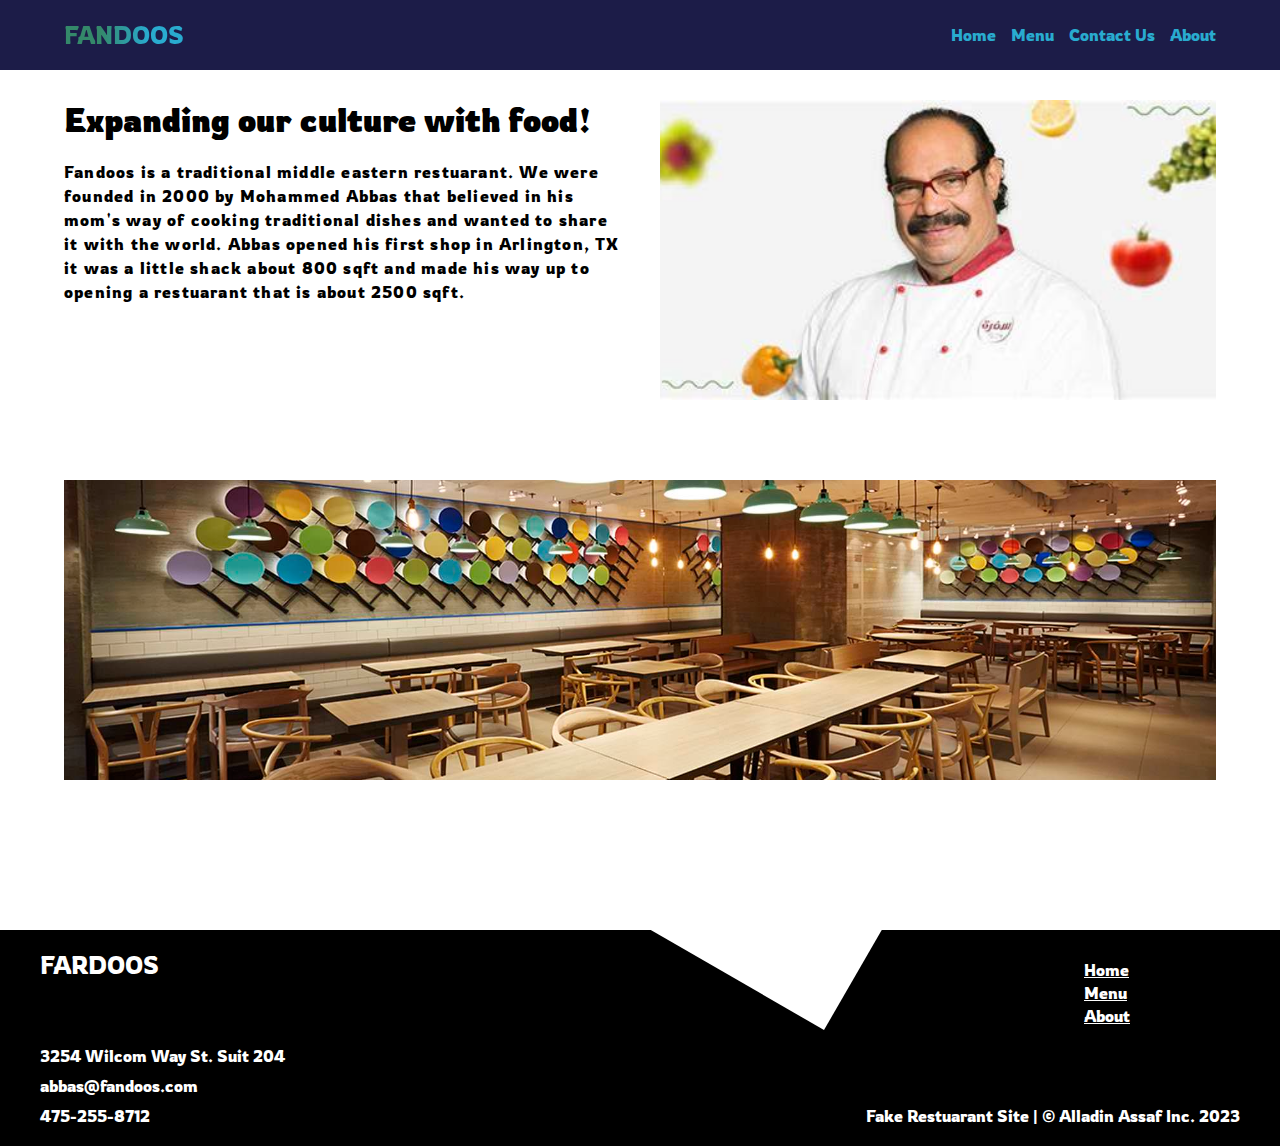
<file: about.html>
<!DOCTYPE html>
<html lang="en">
<head>
    <meta charset="UTF-8">
    <meta http-equiv="X-UA-Compatible" content="IE=edge">
    <meta name="viewport" content="width=device-width, initial-scale=1.0">
    <link rel="stylesheet" href="style.css">
    <script src="script.js" defer></script>
    <title>Document</title>
</head>
<body>
    <header>
        <nav>
            <a href="index.html"><div class="logo">
                <span>FANDOOS</span>
            </div></a>
            <div class="nav">
                <ul>
                    <li>
                        <a class='link' href='index.html'>Home</a>
                    </li>
                    <li>
                        <a class='link' href='menu.html'>Menu</a>
                    </li>
                    <li>
                        <a class='link' href='#footer'>Contact Us</a>
                    </li>
                    <li>
                        <a class='link' href='about.html'>About</a>
                    </li>
                </ul>
            </div>
            <div class="toggle-btn">
                <span></span>
            </div>
        </nav>
    </header>
    <main>
        <div class="about-hero-text">
            <h1>Expanding our culture with food!</h1>
            <p>Fandoos is a traditional middle eastern restuarant. We were founded in 2000 by Mohammed Abbas that believed in his mom's way of cooking traditional dishes and wanted to share it with the world. Abbas opened his first shop in Arlington, TX it was a little shack about 800 sqft and made his way up to opening a restuarant that is about 2500 sqft.</p>
        </div>
        <div class="about-img">
            <img src="./Image/arab_chef.jpg" alt="Owner">
        </div>
        <div class="restuarant">

        </div>
    </main>
    <footer id='footer'>
        <div class="top-section">
            <div class="logo">
                FARDOOS
            </div>
            <div class="secondary-nav">
                <ul>
                    <a href='index.html' class='link'>Home</a>
                    <a href='menu.html' class='link'>Menu</a>
                    <a href='about.html' class='link'>About</a>
                </ul>
            </div>
        </div>
        <div class="bottom-section">
            <ul class="contact" id="contact">
                <li>3254 Wilcom Way St. Suit 204</li>
                <li>abbas@fandoos.com</li>
                <li>475-255-8712</li>
            </ul>
            <span>Fake Restuarant Site | &copy; Alladin Assaf Inc. 2023</span>
        </div>
    </footer>
</body>
</html>
</file>
<file: style.css>
@import url('https://fonts.googleapis.com/css2?family=Rowdies:wght@300;400;700&display=swap');

* {
    margin: 0;
    padding: 0;
    box-sizing: border-box;
    font-family: 'Rowdies', sans-serif;
}

:root {
    --primary-clr: rgb(28, 28, 72);
    --text-color-1: rgb(52, 137, 106);
    --text-color-2: rgb(41, 171, 207);

    --page-margins: 5vw;
}

html {
    scroll-behavior: smooth;
    font-size: 1em;
}

header a {
    text-decoration: none;
}

nav {
    z-index: 999999;
    position: fixed;
    top: 0;
    left: 0;
    width: 100%;
    padding: 20px var(--page-margins);
    display: flex;
    justify-content: space-between;
    align-items: center;
    background-color: var(--primary-clr);
    font-family: 'Rowdies', sans-serif;
}

.logo span {
    font-size: 1.5rem;
    background: linear-gradient(90deg, var(--text-color-1) 30%,  var(--text-color-2) 70%);
    -webkit-background-clip: text;
    color: transparent;
}

.nav ul {
    background-color: var(--primary-clr);
    list-style: none;
    display: flex;
    gap: 15px;
}

.nav ul li .link{
    position: relative;
    text-decoration: none;
    color: var(--text-color-2);
    cursor: pointer;
}

.nav .link::before {
    content: '';
    position: absolute;
    left: -5px;
    right: -5px;
    bottom: -5px;
    background-color: var(--text-color-2);
    height: 3px;
    scale: 0 1;
    transform-origin: left;
    
    transition: scale 150ms ease-in;
}

.nav .link:hover::before {
    scale: 1 1;
}

.toggle-btn {
    width: 35px;
    height: 35px;
    border: 2px solid var(--text-color-2);
    border-radius: 3px;
    display: none;
    justify-content: center;
    align-items: center;
}

.toggle-btn span {
    position: relative;
    width: 80%;
    height: 2.5px;
    background-color: var(--text-color-2);
    
    transition: rotate 150ms ease-in-out;
}

.toggle-btn span::before,
.toggle-btn span::after {
    content: '';
    position: absolute;
    left: 0;
    right: 0;
    background-color: var(--text-color-2);
    height: 2.5px;
}

.toggle-btn span::before {
    bottom: -8px;
}

.toggle-btn span::after {
    bottom: 8px;
}

/* Button Toggled */

.toggle-btn span.toggled {
    rotate: 45deg;
}

.toggle-btn span.toggled::before,
.toggle-btn span.toggled::after {
    bottom: 0;
}

.toggle-btn span.toggled::before {
    rotate: -95deg;
}

.toggle-btn span.toggled::after {
    display: none;
}

main {
    width: calc(100% - (var(--page-margins) * 2));
    margin: 100px auto 0 auto;
    display: grid;
    grid-template-columns: 1fr 1fr 1fr 1fr;
    row-gap: 80px;
    column-gap: 40px;
}

/* Home Styling */

.banner {
    grid-column: 1 / 5;
    position: relative;
    aspect-ratio: 16 / 9;
    overflow: hidden;
}

.banner .slides {
    display: flex;
    
    transition: transform 180ms ease-in;
}

.banner .slide {
    position: relative;
    flex: 0 0 100%;
}

.slide img {
    width: 100%;
    height: 100%;
    object-fit: cover;
}

.slide p {
    position: absolute;
    width: 35ch;
    font-size: 1.5rem;
    left: 20px;
    bottom: 50px;
    transform: translateY(200%);
    opacity: 0;
    text-shadow: 0 0 3px white;

    transition: transform 350ms cubic-bezier(1,.37,.66,1.57), opacity 200ms ease-in;
}

.btn {
    position: absolute;
    top: 50%;
    transform: translateY(-50%);
    width: min(5vw, 40px);
    height: min(5vw, 40px);
    border-radius: 50%;
    background-color: black;
    color: white;
    display: flex;
    justify-content: center;
    align-items: center;
    font-size: 1.2rem;
    -webkit-user-select: none;
    user-select: none;
}

.btn:hover {
    background-color: rgb(0 0 0 / 0.7);
    cursor: pointer;
}

.left {
    left: 20px;
}

.right {
    right: 20px;
}

/* Card Stlyles */
.tile {
    position: relative;
    aspect-ratio: 16 / 9;
    display: grid;
    place-items: center;
    font-size: 1.2rem;
    text-align: center;
    padding: 0 40px;
    color: #fff;
    text-shadow: 0 0 3px black;
}

.card .purchase-btn {
    position: absolute;
    left: 0;
    right: 0;
    bottom: 0;
    height: 20%;
    background-color: rgb(0 0 0 / 0.9);
    display: flex;
    justify-content: center;
    align-items: center;
}

.purchase-btn button {
    border: none;
    appearance: none;
    outline: none;
    border-radius: 3px;
    padding: 10px 30px;
    font-size: 1.1rem;
}

.card1 {
    grid-column: 1 / 3;
    background-image: url('../../Image/kabob.jpg');
    background-repeat: no-repeat;
    background-size: cover;
}

.card2 {
    grid-column: 3 / 5;
    background-image: url('../../Image/falafel.jpg');
    background-repeat: no-repeat;
    background-size: cover;
}

/* Review Styles */
.reviews-container {
    grid-column: 1 / 5;
    height: 300px;
    overflow: hidden;
    display: flex;
    flex-direction: column;
    justify-content: center;
    align-items: center;
}

.reviews-container .reviews {
    width: 100%;
    height: 100%;
    display: flex;
    align-items: center;
    
    transition: transform 150ms ease-in;
}

.reviews-container .review {
    position: relative;
    flex: 0 0 100%;
    padding: 0 40px;
    text-align: center;
    line-height: 1.6;
    font-size: 1.3rem;

}

.reviews-container .review::after {
    content: open-quote;
    position: absolute;
    top: -18px;
    right: 70px;
    font-size: 2.5rem;
}

.reviews-container .toggle-btns {
    display: flex;
    justify-content: center;
    align-items: center;
    gap: 10px;
}

.reviews-container .toggle-btns .carousel {
    flex: 0 0 20px;
    height: 5px;
    background-color: #ccc;
}

/* Menu Styles */

aside {
    margin-top: 60px;
    position: sticky;
    top: 100px;
    grid-column: 1 / 2;
    height: max-content;
    background-color: var(--primary-clr);
}

aside ul.menu-items {
    list-style-type: none;
}

ul.menu-items li {
    text-align: center;
    padding: 15px;
    color: white;
    cursor: pointer;
    user-select: none;
    -webkit-user-select: none;
}

ul.menu-items li:not(:first-child) {
    border-top: 1px solid #333;
}

ul.menu-items li:hover {
    color: black;
    background-color: var(--text-color-2);
}

.menu-cards {
    position: relative;
    grid-column: 2 / 5;
    min-height: 800px;
    overflow-x: hidden;
}

section {
    position: absolute;
    top: 0;
    left: 0;
    width: 100%;

    transition: transform 250ms ease-in, opacity 200ms ease-in;
    /* padding: 30px 0; */
}

section h2 {
    text-align: center;
    font-size: 2rem;
    letter-spacing: 1.5px;
}

.cards-container {
    margin-top: 30px;
    display: flex;
    flex-flow: row wrap;
    justify-content: flex-start;
    gap: 40px;
}

.cards-container .card {
    --top-ratio: 40%;
    --bottom-ratio: 60%;

    width: calc(33% - 24px);
    height: 300px;
    border-radius: 10px;
    overflow: hidden;
    cursor: pointer;
}

.card .top {
    width: 100%;
    height: calc(100% - var(--top-ratio));
}

.top img {
    width: 100%;
    height: 100%;
    object-fit: cover;
}

.card .bottom {
    padding: 10px;
    width: 100%;
    height: calc(100% - var(--bottom-ratio));
    text-align: center;
    background-color: var(--primary-clr);
    color: white;
    font-size: .9rem;
}

/* About Page */

.about-hero-text {
    grid-column: 1 / 3;
    height: 300px;
}

.about-hero-text h1 {
    margin-bottom: 20px;
}

.about-hero-text p {
    line-height: 1.5;
    letter-spacing: 1.2px;
}

.about-img {
    grid-column: 3 / 5;
    height: 300px;
}

.about-img img {
    width: 100%;
    height: 100%;
    object-fit: cover;
}

.restuarant {
    grid-column: 1 / 5;
    height: 300px;
    background-image: url(./Image/restuarant.jpg);
    background-size: cover;
    background-repeat: no-repeat;
    background-position: center;
}

/* Footer Styling */

footer {
    margin-top: 50px;
    padding: 20px 40px;
    position: relative;
    display: flex;
    flex-direction: column;
    gap: 10px;
    margin-top: 150px;
    min-height: 180px;
    background-color: black;
    color: white;
    overflow: hidden;
}

footer::after {
    content: '';
    position: absolute;
    top: -100px;
    right: 20%;
    border-width: 200px;
    rotate: -15deg;
    border-style: solid;
    border-top-color: white;
    border-left-color: transparent;
    border-right-color: transparent;
    border-bottom-color: transparent;
}

footer .top-section {
    display: flex;
    justify-content: space-between;
}

.top-section .logo {
    font-size: 1.5rem;
}

.top-section .secondary-nav {
    padding: 10px;
    margin-right: 100px;
}

.top-section .secondary-nav ul {
    display: flex;
    flex-direction: column;
    gap: 3px;
}

.secondary-nav ul .link {
    color: white;
    cursor: pointer;
}

.secondary-nav ul .link:visited {
    background-color: blue;
}

.bottom-section {
    margin-top: auto;
    display: flex;
    justify-content: space-between;
}

.bottom-section .contact {
    list-style: none;
    display: flex;
    flex-direction: column;
    gap: 10px;
}

.bottom-section span {
    align-self: flex-end;
}

@media (max-width: 1200px) {
    :root {
        --page-margin: 100px;
    }
}

@media (max-width: 992px) {

    .slide p {
        width: 35ch;
        font-size: 1.3rem;
    
        transition: transform 350ms cubic-bezier(1,.37,.66,1.57), opacity 200ms ease-in;
    }

    .cards-container .card {
        --top-ratio: 40%;
        --bottom-ratio: 60%;
    
        width: calc(50% - 24px);
        height: 300px;
        background-color: black;
    }
    
    .card .top {
        width: 100%;
        height: calc(100% - var(--top-ratio));
        background-color: red;
    }
    
    .top img {
        width: 100%;
        height: 100%;
        object-fit: cover;
    }
    
    .card .bottom {
        padding: 10px;
        width: 100%;
        height: calc(100% - var(--bottom-ratio));
        text-align: center;
        font-size: .89rem;
    }
}

@media (max-width: 678px) {
    html {
        font-size: 1rem;
    }
    .toggle-btn {
        display: flex;
    }
    .nav ul {
        display: flex;
        flex-direction: column;
        gap: 10px;
        position: absolute;
        top: 100%;
        right: 0;
        height: 100vh;
        width: 30vw;
        transform: translateX(100%);

        transition: transform 200ms ease-in;
    }
    .nav ul.open {
        transform: translateX(0);
    }
    .nav ul li {
        width: 100%;
        padding: 10px;
    }


    .nav ul li:first-child {
        margin-top: 30px;
    }

    .nav ul li:hover {
        background-color: rgba(0 0 0 / 0.5);
    }

    .nav .link::before {
        display: none;
    }
    .btn {
        font-size: .8rem;
    }

    .tile {
        position: relative;
        aspect-ratio: 16 / 9;
        display: grid;
        place-items: center;
        font-size: .61rem;
        text-align: center;
        padding: 0 40px;
        color: #fff;
        text-shadow: 0 0 3px black;
    }
    
    .card .purchase-btn {
        position: absolute;
        left: 0;
        right: 0;
        bottom: 0;
        height: 20%;
        background-color: rgb(0 0 0 / 0.9);
        display: flex;
        justify-content: center;
        align-items: center;
    }
    
    .purchase-btn button {
        border: none;
        appearance: none;
        outline: none;
        border-radius: 3px;
        padding: 5px 20px;
        font-size: .5rem;
    }
    
    .reviews-container .review {
        line-height: 1.6;
        font-size: 1rem;
    }
    
    .reviews-container .review::after {
        content: open-quote;
        position: absolute;
        top: -25px;
        right: 40px;
        font-size: 2.5rem;
    }

    /* Footer */
    footer {
        padding: 20px;
        position: relative;
        display: flex;
        flex-direction: column;
        gap: 10px;
        min-height: 180px;
        background-color: black;
        color: white;
        overflow: hidden;
    }
    
    footer::after {
        content: '';
        position: absolute;
        top: -50px;
        right: 20%;
        border-width: 100px;
        rotate: -15deg;
        border-style: solid;
        border-top-color: white;
        border-left-color: transparent;
        border-right-color: transparent;
        border-bottom-color: transparent;
    }
    
    footer .top-section {
        display: flex;
        justify-content: space-between;
    }
    
    .top-section .logo {
        font-size: 1.3rem;
    }
    
    .top-section .secondary-nav {
        margin-right: 40px;
    }

    .bottom-section {
        margin-top: auto;
        display: flex;
        justify-content: space-between;
        font-size: .8rem;
    }
    
    .bottom-section .contact {
        list-style: none;
        display: flex;
        flex-direction: column;
        gap: 10px;
    }
    
    .bottom-section span {
        align-self: flex-end;
        text-align: right;
    }
}

@media (max-width: 450px) {
    html {
        font-size: .7em;
    }
    .nav ul {
        width: 100%;
        justify-content: flex-start;
        align-items: center;
    }
    .nav ul li {
        width: fit-content;
        font-size: 1.5rem;
    }
    
    .nav ul li:first-child {
        margin-top: 130px;
    }

    .tile {
        font-size: 1.2rem;
    }

    .card1,
    .card2 {
        grid-column: 1 / 5;
    }

    .purchase-btn button {
        padding: 10px 40px;
        font-size: 1.1rem;
    }

    .reviews-container .review {
        line-height: 1.6;
        font-size: 1.2rem;
    }

    /* Menu Styles */
    aside {
        grid-column: 1 / 5;
        background-color: var(--primary-clr);
        z-index: 9999;
    }
    
    aside ul.menu-items {
        position: static;
        list-style-type: none;
    }
    
    ul.menu-items li {
        text-align: center;
        padding: 15px;
        color: white;
        cursor: pointer;
        user-select: none;
        -webkit-user-select: none;
    }
    
    ul.menu-items li:not(:first-child) {
        border-top: 1px solid #333;
    }
    
    ul.menu-items li:hover {
        color: black;
        background-color: var(--text-color-2);
    }
    
    .menu-cards {
        position: relative;
        grid-column: 1 / 5;
        min-height: 1100px;
        overflow-x: hidden;
    }
    
    section {
        position: absolute;
        top: 0;
        left: 0;
        width: 100%;
    
        transition: transform 250ms ease-in, opacity 200ms ease-in;
        /* padding: 30px 0; */
    }
    
    section h2 {
        text-align: center;
    }
    
    .card .top {
        width: 100%;
        height: calc(100% - var(--top-ratio));
        background-color: red;
    }
    
    .top img {
        width: 100%;
        height: 100%;
        object-fit: cover;
    }
    
    .card .bottom {
        padding: 10px;
        width: 100%;
        height: calc(100% - var(--bottom-ratio));
        text-align: center;
        font-size: .9rem;
        background-color: blue;
    }

    footer {
        margin-top: 100px;
    }
    /* About Page */
    
    .about-hero-text {
        grid-column: 1 / 5;
        order: 2;
        height: max-content;
    }
    
    .about-hero-text h1 {
        margin-bottom: 20px;
        font-size: 1.8rem;
    }
    
    .about-hero-text p {
        line-height: 1.5;
        letter-spacing: 1.2px;
        font-size: 1.1rem;
    }
    
    .about-img {
        grid-column: 1 / 5;
        height: 300px;
        order: 1;
    }
    
    .about-img img {
        width: 100%;
        height: 100%;
        object-fit: cover;
    }
    
    .restuarant {
        grid-column: 1 / 5;
        height: 300px;
        order: 3;
        background-image: url(./Image/restuarant.jpg);
        background-size: cover;
        background-repeat: no-repeat;
        background-position: center;
    }
}
</file>
